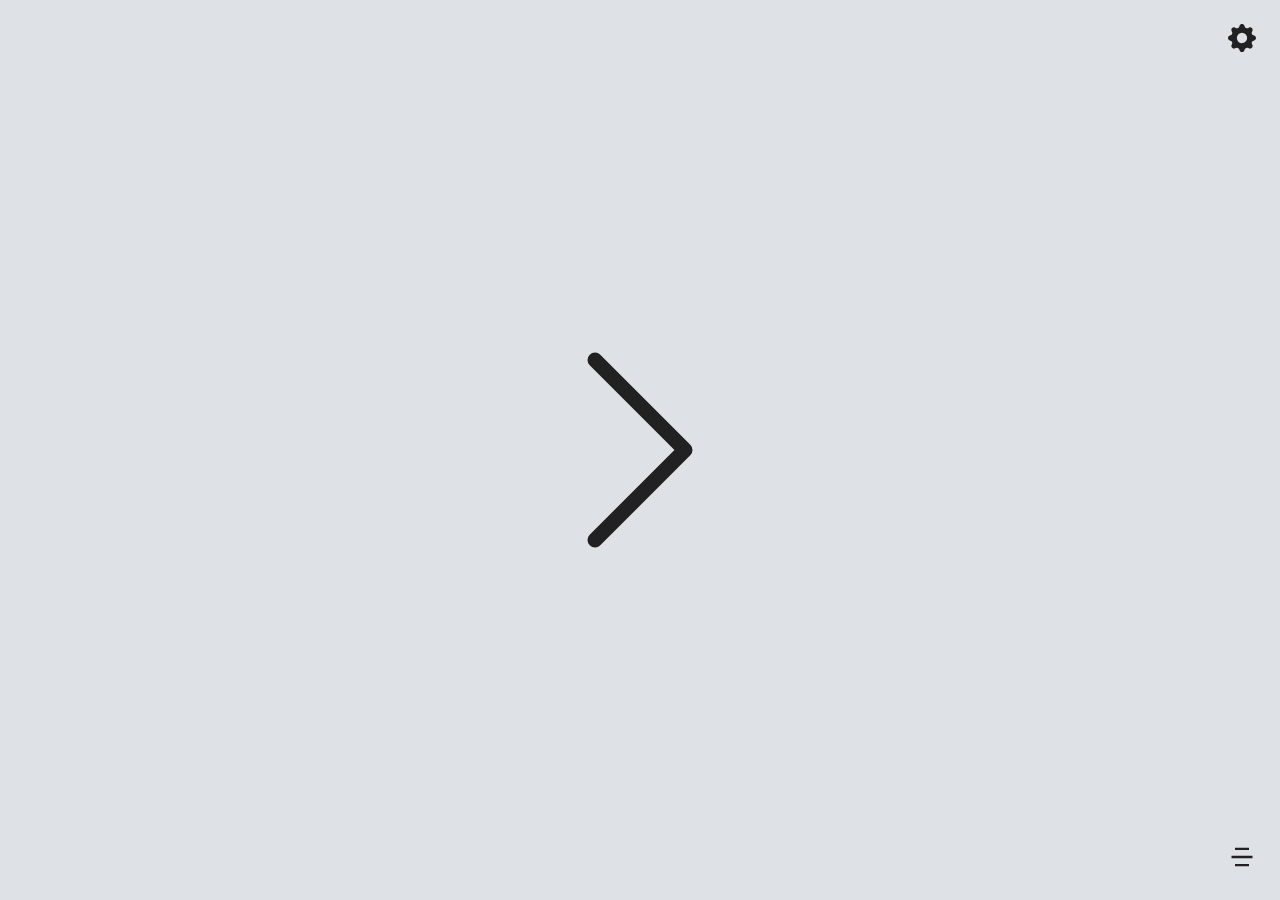
<file: index.html>
<!DOCTYPE html>
<html lang="en">
  <head>
    <meta charset="UTF-8" />
    <meta name="viewport" content="width=device-width, initial-scale=1.0" />
    
    <title>Welcome...</title>
    
    <!-- Favicon -->
    <link rel="icon" type="image/svg+xml" href="src/assets/icons/favicon.svg">
    <link rel="apple-touch-icon" href="src/assets/icons/apple-touch-icon.svg">
    
    <!-- Fonts -->
    <link rel="stylesheet" href="src/css/fonts.css">
    
    <!-- Main Styles -->
    <link rel="stylesheet" href="src/css/main.css">
    
    <!-- Theme Initialization (runs before main app) -->
    <script src="src/js/theme-init.js"></script>
    
    <!-- Main Application Bundle -->
    <script type="module" crossorigin src="src/js/app-extracted.js"></script>
  </head>
  <body>
    <div id="root"></div>
    
    <!-- Configuration and Icons -->
    <script src="src/config/config.js"></script>
    <script src="src/js/icons.js"></script>
  </body>
</html>
</file>
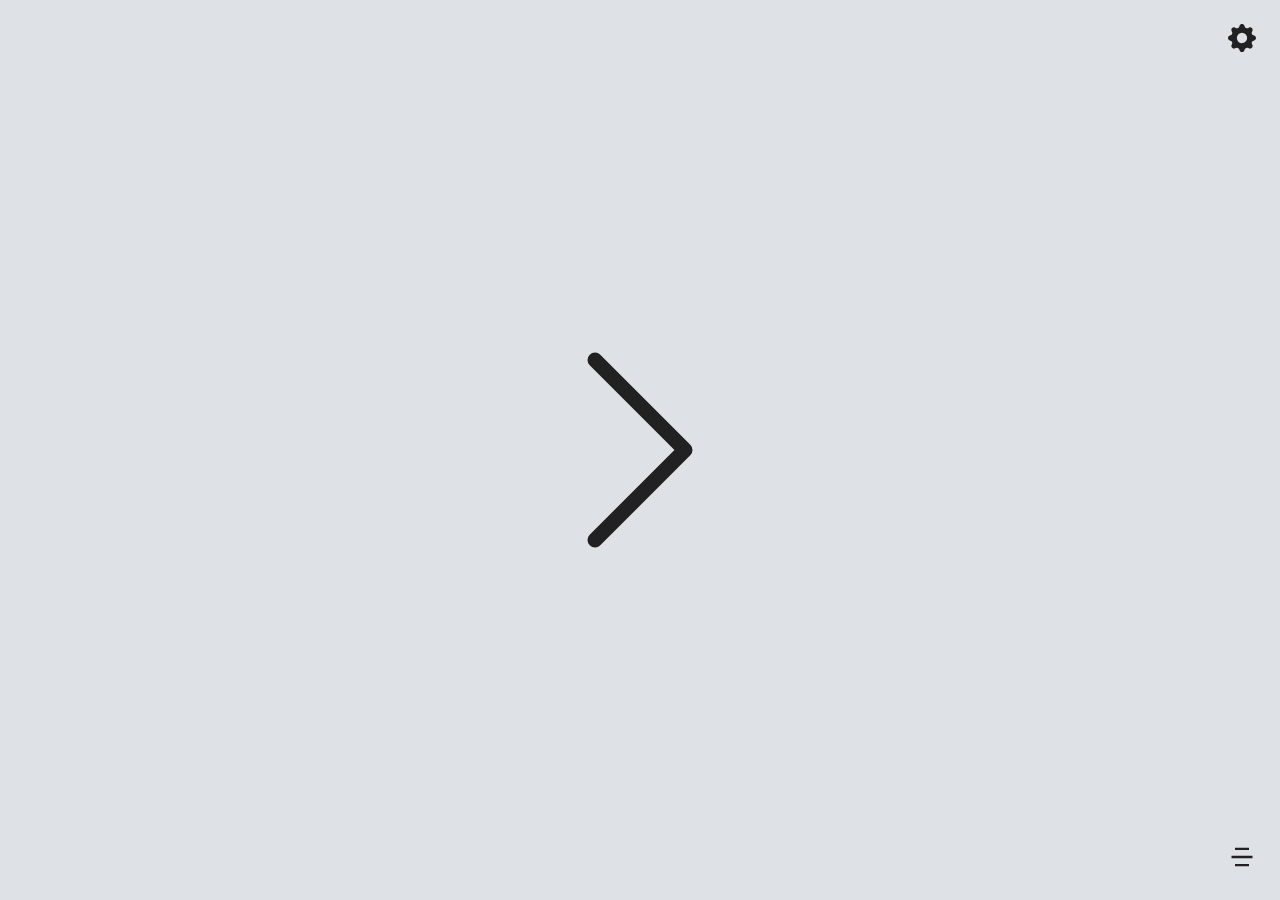
<file: public/doruk/index.html>
<!DOCTYPE html>
<html lang="en">
  <head>
    <meta charset="UTF-8" />
    <meta name="viewport" content="width=device-width, initial-scale=1.0" />
    
    <title>Loading...</title>
    
    <!-- Favicon -->
    <link rel="icon" type="image/svg+xml" href="../../src/assets/icons/favicon.svg">
    <link rel="apple-touch-icon" href="../../src/assets/icons/apple-touch-icon.svg">
    
    <!-- Fonts -->
    <link rel="stylesheet" href="../../src/css/fonts.css">
    
    <!-- Main Styles -->
    <link rel="stylesheet" href="../../src/css/main.css">
    
    <!-- Theme Initialization (runs before main app) -->
    <script src="../../src/js/theme-init.js"></script>
    
    <!-- Main Application Bundle -->
    <script type="module" crossorigin src="../../src/js/app-extracted.js"></script>
  </head>
  <body>
    <div id="root"></div>
    
    <!-- Configuration and Icons -->
    <script src="config.js"></script>
    <script src="../../src/js/icons.js"></script>
  </body>
</html>
</file>
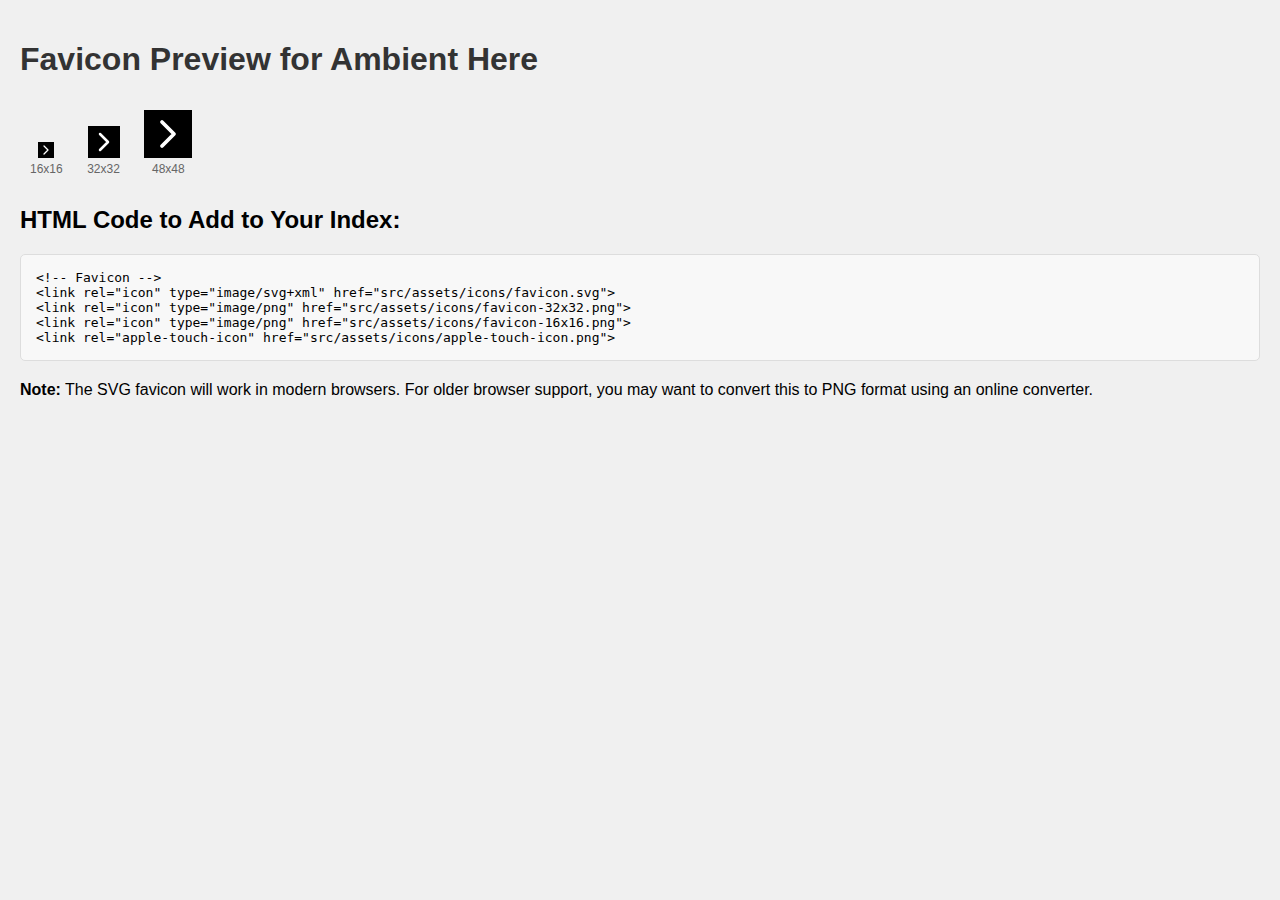
<file: src/assets/icons/favicon-preview.html>
<!DOCTYPE html>
<html>
<head>
    <style>
        body {
            margin: 0;
            padding: 20px;
            font-family: Arial, sans-serif;
            background: #f0f0f0;
        }
        .favicon-preview {
            display: inline-block;
            margin: 10px;
            text-align: center;
        }
        .favicon-preview img {
            border: 1px solid #ccc;
            margin-bottom: 5px;
        }
        .favicon-size {
            display: block;
            font-size: 12px;
            color: #666;
        }
        h1 {
            color: #333;
        }
        .code-block {
            background: #f8f8f8;
            border: 1px solid #ddd;
            padding: 15px;
            margin: 20px 0;
            border-radius: 5px;
            font-family: monospace;
            white-space: pre-wrap;
        }
    </style>
</head>
<body>
    <h1>Favicon Preview for Ambient Here</h1>
    
    <div class="favicon-preview">
        <svg xmlns="http://www.w3.org/2000/svg" viewBox="0 0 32 32" width="16" height="16">
            <rect width="32" height="32" fill="#000000"/>
            <path d="M12 8 L20 16 L12 24" stroke="#ffffff" stroke-width="2.5" fill="none" stroke-linecap="round" stroke-linejoin="round"/>
        </svg>
        <span class="favicon-size">16x16</span>
    </div>
    
    <div class="favicon-preview">
        <svg xmlns="http://www.w3.org/2000/svg" viewBox="0 0 32 32" width="32" height="32">
            <rect width="32" height="32" fill="#000000"/>
            <path d="M12 8 L20 16 L12 24" stroke="#ffffff" stroke-width="2.5" fill="none" stroke-linecap="round" stroke-linejoin="round"/>
        </svg>
        <span class="favicon-size">32x32</span>
    </div>
    
    <div class="favicon-preview">
        <svg xmlns="http://www.w3.org/2000/svg" viewBox="0 0 32 32" width="48" height="48">
            <rect width="32" height="32" fill="#000000"/>
            <path d="M12 8 L20 16 L12 24" stroke="#ffffff" stroke-width="2.5" fill="none" stroke-linecap="round" stroke-linejoin="round"/>
        </svg>
        <span class="favicon-size">48x48</span>
    </div>

    <h2>HTML Code to Add to Your Index:</h2>
    <div class="code-block">&lt;!-- Favicon --&gt;
&lt;link rel="icon" type="image/svg+xml" href="src/assets/icons/favicon.svg"&gt;
&lt;link rel="icon" type="image/png" href="src/assets/icons/favicon-32x32.png"&gt;
&lt;link rel="icon" type="image/png" href="src/assets/icons/favicon-16x16.png"&gt;
&lt;link rel="apple-touch-icon" href="src/assets/icons/apple-touch-icon.png"&gt;</div>

    <p><strong>Note:</strong> The SVG favicon will work in modern browsers. For older browser support, you may want to convert this to PNG format using an online converter.</p>
</body>
</html>
</file>
<file: src/css/fonts.css>
/* Onest (default font) */
@font-face {
  font-family: "Onest";
  src: url("../assets/fonts/Onest/OnestMedium.ttf");
}
@font-face {
  font-family: "Onest Bold";
  src: url("../assets/fonts/Onest/OnestExtraBold.ttf");
}
@font-face {
  font-family: "Onest Light";
  src: url("../assets/fonts/Onest/OnestThin.ttf");
}

:root {
  --font: "Onest Bold";
}

/* Blogger Sans */
/* 
@font-face {
  font-family: 'Blogger Sans';
  src: url('./fonts/Blogger Sans/Blogger Sans Bold.ttf');
}
@font-face {
  font-family: 'Blogger Sans Light';
  src: url('./fonts/Blogger Sans/Blogger Sans Light.ttf.ttf');
} 
*/

/* Uni Sans */
/* 
@font-face {
  font-family: 'Uni Sans';
  src: url('./fonts/Uni Sans/Uni Sans Heavy.otf');
}
@font-face {
  font-family: 'Uni Sans Light';
  src: url('./fonts/Uni Sans/Uni Sans Thin.otf');
} 
*/

/* Rubik */
/* 
@font-face {
  font-family: 'Rubik';
  src: url('./fonts/Rubik/Rubik.ttf');
} 
*/

/* Figtree */
/* 
@font-face {
  font-family: 'Figtree';
  src: url('./fonts/Figtree/Figtree-VariableFont_wght.ttf');
}
@font-face {
  font-family: 'Figtree';
  src: url('./fonts/Figtree/Figtree-Italic-VariableFont_wght.ttf');
  font-style: italic;
} 
*/

/* Public Sans (Joy UI dependency) */
/* 
@font-face {
  font-family: 'Public Sans';
  src: url('./fonts/Public Sans/PublicSans-Regular.ttf');
} 
*/
</file>
<file: src/css/main.css>
@font-face {
  font-family: Onest;
  src: url("[data-uri]");
}
:root {
  --font: "Onest Bold";
}
.react-colorful__last-control {
  border-bottom-left-radius: 0 !important;
  border-bottom-right-radius: 0 !important;
}
._centered_spsl3_11 > input {
  text-align: center;
}
._time_14z0e_1 {
  color: var(--time);
  font-size: var(--font-size);
}
._card_1b58e_1 {
  position: relative;
  aspect-ratio: 1;
  max-width: 100%;
  max-height: 100%;
  margin: 1px;
  border-radius: 10%;
  overflow: hidden;
}
._card_1b58e_1:before {
  display: block;
  content: "";
  width: 100%;
  height: 100%;
  position: absolute;
  background: var(--card);
}
._card_1b58e_1:before {
  filter: brightness(130%);
}
._card_1b58e_1:hover:before {
  filter: brightness(150%);
}
._card_1b58e_1:active:before {
  filter: brightness(175%);
}
body[data-color-scheme="light"] ._card_1b58e_1:before {
  filter: brightness(88%);
}
body[data-color-scheme="light"] ._card_1b58e_1:hover:before {
  filter: brightness(80%);
}
body[data-color-scheme="light"] ._card_1b58e_1:active:before {
  filter: brightness(75%);
}
._card_1b58e_1,
._card_1b58e_1 * {
  transition: all 0.25s;
  cursor: pointer;
}
._card_1b58e_1 > * {
  width: 100%;
  display: flex;
  align-items: center;
  justify-content: center;
}
._card_1b58e_1._realistic_1b58e_97:active > ._logo-wrapper_1b58e_97 {
  transform: scale(0.95) !important;
}
._card_1b58e_1._clicked_1b58e_103 * {
  cursor: default;
}
._card_1b58e_1._realistic_1b58e_97:active {
  box-shadow: 0 0 10px 1px #000 inset;
}
._hint_1b58e_119 {
  position: absolute;
  top: 0;
  left: 0;
  width: 100%;
  height: 100%;
  color: var(--card);
  font-size: 250%;
  opacity: 0;
  transform: rotate(35deg) translate(-10%);
  transition: all 0.2s;
}
._hint_1b58e_119 {
  filter: brightness(180%);
}
body[data-color-scheme="light"] ._hint_1b58e_119 {
  filter: brightness(80%);
}
._hint_1b58e_119._active_1b58e_159 {
  transform: rotate(35deg) translate(20%);
  opacity: 1;
  transition: all 2.5s ease;
}
._plate_1b58e_171 {
  position: absolute;
  width: 60%;
  aspect-ratio: 1;
  z-index: 10000;
  border-radius: 50%;
  background: var(--secondary);
  background-repeat: no-repeat;
  background-size: 200% 200%;
  background-position: right top;
  transition: background-size 0.6s, opacity 0.3s ease-out;
}
._card_1b58e_1:hover ._plate_1b58e_171,
._card_1b58e_1:active ._plate_1b58e_171,
._plate_1b58e_171._detached_1b58e_195 {
  background-size: 100% 100%;
}
._plate_1b58e_171:before {
  content: "";
  display: block;
  width: 100%;
  height: 100%;
  border-radius: 50%;
  background: #2a2a2a;
  transition: opacity 0.6s;
}
._plate_1b58e_171:before {
  opacity: 0.3;
}
._card_1b58e_1:hover ._plate_1b58e_171:before,
._card_1b58e_1:active ._plate_1b58e_171:before,
._plate_1b58e_171._detached_1b58e_195:before {
  opacity: 0.1;
}
body[data-color-scheme="light"] ._plate_1b58e_171:before {
  opacity: 0.2;
}
body[data-color-scheme="light"]
  ._card_1b58e_1:hover
  ._plate_1b58e_171:before,
body[data-color-scheme="light"]
  ._card_1b58e_1:active
  ._plate_1b58e_171:before,
body[data-color-scheme="light"]
  ._plate_1b58e_171._detached_1b58e_195:before {
  opacity: 0;
}
._logo-wrapper_1b58e_97 {
  height: 100%;
}
._logo_1b58e_97 {
  width: 40%;
  margin: 10%;
  z-index: 10001;
}
._logo_1b58e_97 svg {
  display: flex;
  width: 100%;
  height: 100%;
}

/* Splide Carousel Styles */
.splide__track {
  height: calc(50vh - var(--menu-offset) - 40px);
}
.splide__slide__row {
  justify-content: center;
}
.splide__slide--col {
  width: unset !important;
  aspect-ratio: 1;
}
.splide__slide--col:last-child {
  margin-right: 0 !important;
}
.splide__arrow {
  background: var(--primary) !important;
}
.splide__arrow svg {
  fill: var(--secondary) !important;
}
.splide__pagination__page {
  background: var(--primary) !important;
}
.splide__pagination__page:not(.is-active) {
  filter: contrast(35%) !important;
}

/* Container and Layout Styles */
._container_j9nsy_57 {
  width: auto;
  height: calc(50vh - var(--menu-offset) - 40px);
  margin: 20px 0;
  overflow: hidden;
}
._container_j9nsy_57 .card {
  width: 100%;
  height: 100%;
}

/* Base Splide Library Styles */
.splide__container {
  box-sizing: border-box;
  position: relative;
}
.splide__list {
  backface-visibility: hidden;
  display: -ms-flexbox;
  display: flex;
  height: 100%;
  margin: 0 !important;
  padding: 0 !important;
}
.splide.is-initialized:not(.is-active) .splide__list {
  display: block;
}
.splide__pagination {
  -ms-flex-align: center;
  align-items: center;
  display: -ms-flexbox;
  display: flex;
  -ms-flex-wrap: wrap;
  flex-wrap: wrap;
  -ms-flex-pack: center;
  justify-content: center;
  margin: 0;
  pointer-events: none;
}
.splide__pagination li {
  display: inline-block;
  line-height: 1;
  list-style-type: none;
  margin: 0;
  pointer-events: auto;
}
.splide:not(.is-overflow) .splide__pagination {
  display: none;
}
.splide__progress__bar {
  width: 0;
}
.splide {
  position: relative;
  visibility: hidden;
}
.splide.is-initialized,
.splide.is-rendered {
  visibility: visible;
}
.splide__slide {
  backface-visibility: hidden;
  box-sizing: border-box;
  -ms-flex-negative: 0;
  flex-shrink: 0;
  list-style-type: none !important;
  margin: 0;
  position: relative;
}
.splide__slide img {
  vertical-align: bottom;
}
.splide__spinner {
  animation: splide-loading 1s linear infinite;
  border: 2px solid #999;
  border-left-color: transparent;
  border-radius: 50%;
  bottom: 0;
  contain: strict;
  display: inline-block;
  height: 20px;
  left: 0;
  margin: auto;
  position: absolute;
  right: 0;
  top: 0;
  width: 20px;
}
.splide__sr {
  clip: rect(0 0 0 0);
  border: 0;
  height: 1px;
  margin: -1px;
  overflow: hidden;
  padding: 0;
  position: absolute;
  width: 1px;
}
.splide__toggle.is-active .splide__toggle__play,
.splide__toggle__pause {
  display: none;
}
.splide__toggle.is-active .splide__toggle__pause {
  display: inline;
}
.splide__track {
  overflow: hidden;
  position: relative;
  z-index: 0;
}

@keyframes splide-loading {
  0% {
    transform: rotate(0);
  }
  to {
    transform: rotate(1turn);
  }
}

.splide__track--draggable {
  -webkit-touch-callout: none;
  -webkit-user-select: none;
  -ms-user-select: none;
  user-select: none;
}
.splide__track--fade > .splide__list > .splide__slide {
  margin: 0 !important;
  opacity: 0;
  z-index: 0;
}
.splide__track--fade > .splide__list > .splide__slide.is-active {
  opacity: 1;
  z-index: 1;
}
.splide--rtl {
  direction: rtl;
}
.splide__track--ttb > .splide__list {
  display: block;
}

/* Arrow and Navigation Styles */
.splide__arrow {
  -ms-flex-align: center;
  align-items: center;
  background: #ccc;
  border: 0;
  border-radius: 50%;
  cursor: pointer;
  display: -ms-flexbox;
  display: flex;
  height: 2em;
  -ms-flex-pack: center;
  justify-content: center;
  opacity: 0.7;
  padding: 0;
  position: absolute;
  top: 50%;
  transform: translateY(-50%);
  width: 2em;
  z-index: 1;
}
.splide__arrow svg {
  fill: #000;
  height: 1.2em;
  width: 1.2em;
}
.splide__arrow:hover:not(:disabled) {
  opacity: 0.9;
}
.splide__arrow:disabled {
  opacity: 0.3;
}
.splide__arrow:focus-visible {
  outline: 3px solid #0bf;
  outline-offset: 3px;
}
.splide__arrow--prev {
  left: 1em;
}
.splide__arrow--prev svg {
  transform: scaleX(-1);
}
.splide__arrow--next {
  right: 1em;
}
.splide.is-focus-in .splide__arrow:focus {
  outline: 3px solid #0bf;
  outline-offset: 3px;
}

/* Pagination Styles */
.splide__pagination {
  bottom: 0.5em;
  left: 0;
  padding: 0 1em;
  position: absolute;
  right: 0;
  z-index: 1;
}
.splide__pagination__page {
  background: #ccc;
  border: 0;
  border-radius: 50%;
  display: inline-block;
  height: 8px;
  margin: 3px;
  opacity: 0.7;
  padding: 0;
  position: relative;
  transition: transform 0.2s linear;
  width: 8px;
}
.splide__pagination__page.is-active {
  background: #fff;
  transform: scale(1.4);
  z-index: 1;
}
.splide__pagination__page:hover {
  cursor: pointer;
  opacity: 0.9;
}
.splide__pagination__page:focus-visible {
  outline: 3px solid #0bf;
  outline-offset: 3px;
}
.splide.is-focus-in .splide__pagination__page:focus {
  outline: 3px solid #0bf;
  outline-offset: 3px;
}

/* Progress Bar */
.splide__progress__bar {
  background: #ccc;
  height: 3px;
}

/* Slide Focus and Interaction */
.splide__slide {
  -webkit-tap-highlight-color: rgba(0, 0, 0, 0);
}
.splide__slide:focus {
  outline: 0;
}

@supports (outline-offset: -3px) {
  .splide__slide:focus-visible {
    outline: 3px solid #0bf;
    outline-offset: -3px;
  }
}

@media screen and (-ms-high-contrast: none) {
  .splide__slide:focus-visible {
    border: 3px solid #0bf;
  }
}

@supports (outline-offset: -3px) {
  .splide.is-focus-in .splide__slide:focus {
    outline: 3px solid #0bf;
    outline-offset: -3px;
  }
}

@media screen and (-ms-high-contrast: none) {
  .splide.is-focus-in .splide__slide:focus {
    border: 3px solid #0bf;
  }
  .splide.is-focus-in
    .splide__track
    > .splide__list
    > .splide__slide:focus {
    border-color: #0bf;
  }
}

/* Toggle Controls */
.splide__toggle {
  cursor: pointer;
}
.splide__toggle:focus-visible {
  outline: 3px solid #0bf;
  outline-offset: 3px;
}
.splide.is-focus-in .splide__toggle:focus {
  outline: 3px solid #0bf;
  outline-offset: 3px;
}

/* Navigation Track */
.splide__track--nav > .splide__list > .splide__slide {
  border: 3px solid transparent;
  cursor: pointer;
}
.splide__track--nav > .splide__list > .splide__slide.is-active {
  border: 3px solid #000;
}

/* RTL Support */
.splide__arrows--rtl .splide__arrow--prev {
  left: auto;
  right: 1em;
}
.splide__arrows--rtl .splide__arrow--prev svg {
  transform: scaleX(1);
}
.splide__arrows--rtl .splide__arrow--next {
  left: 1em;
  right: auto;
}
.splide__arrows--rtl .splide__arrow--next svg {
  transform: scaleX(-1);
}

/* Vertical (TTB) Support */
.splide__arrows--ttb .splide__arrow {
  left: 50%;
  transform: translate(-50%);
}
.splide__arrows--ttb .splide__arrow--prev {
  top: 1em;
}
.splide__arrows--ttb .splide__arrow--prev svg {
  transform: rotate(-90deg);
}
.splide__arrows--ttb .splide__arrow--next {
  bottom: 1em;
  top: auto;
}
.splide__arrows--ttb .splide__arrow--next svg {
  transform: rotate(90deg);
}
.splide__pagination--ttb {
  bottom: 0;
  display: -ms-flexbox;
  display: flex;
  -ms-flex-direction: column;
  flex-direction: column;
  left: auto;
  padding: 1em 0;
  right: 0.5em;
  top: 0;
}

/* Layout Container Styles */
._container_pjz11_1 {
  position: absolute;
  display: flex;
  align-content: space-between;
  flex-wrap: wrap;
  width: 100vw;
  height: 100vh;
}
._wrapper_pjz11_17 {
  display: flex;
  justify-content: center;
  width: 100%;
  height: calc(50vh - var(--menu-offset));
  font-size: 5em;
  padding: 0 15%;
  overflow: hidden;
  z-index: 1;
}
._wrapper_pjz11_17:first-child {
  align-items: end;
}
._wrapper_pjz11_17:last-child {
  align-items: start;
}
._wrapper_pjz11_17 > * {
  width: 100%;
  text-align: center;
}
._svg_pjz11_59 {
  top: 0;
  position: absolute;
  height: 100vh;
  overflow: visible;
  pointer-events: none;
  z-index: 2;
}

/* Modal and Dialog Styles */
._container_nc56x_1 {
  top: 1em;
  left: 50vw;
  transform: translate(-50%);
  position: absolute;
  background: var(--secondary);
  border: 5px solid var(--primary);
  border-radius: 1em;
  padding: 0.75em 1em;
  z-index: 10000;
}
._title_nc56x_25 {
  display: flex;
  align-items: center;
  justify-content: center;
  text-transform: uppercase;
  gap: 5px;
  font-size: 1.3em;
}
._title_nc56x_25 > svg {
  color: var(--accent);
}
._description_nc56x_51 {
  margin-top: 10px;
  text-align: center;
}

/* Background Animation */
@keyframes _bg-animation_16qa1_1 {
  0% {
    background-position: 0% 0%;
  }
  to {
    background-position: 100% 100%;
  }
}

._viewport_16qa1_17 {
  position: absolute;
  top: 0;
  left: 0;
  width: 100vw;
  height: 100vh;
  overflow: hidden;
  display: flex;
  align-items: center;
  justify-content: center;
  user-select: none;
  background: var(--secondary);
  background-size: 130% 130%;
  animation: _bg-animation_16qa1_1 8s infinite alternate ease-in-out;
}
._container_16qa1_49 {
  min-width: var(--diagonal);
  min-height: var(--diagonal);
  transform: rotate(var(--rotation-angle));
}
._marquee_16qa1_61 {
  opacity: var(--text-opacity);
  color: var(--text-color);
  font-size: var(--text-size);
  font-weight: 700;
  text-transform: uppercase;
}
._row_16qa1_77 {
  height: var(--diagonal);
  width: min-content;
  display: flex;
  flex-wrap: wrap;
  align-content: space-evenly;
}
._row_16qa1_77 > * {
  white-space: nowrap;
  margin-right: 1ch;
}
._row_16qa1_77 > *:nth-child(odd) {
  margin-left: -50%;
}

/* SVG and Clip Path Styles */
._svg_3l95s_1 {
  position: absolute;
  height: 100vh;
  overflow: visible;
  margin-left: calc((var(--thickness) / -2) - 1px);
  padding-right: calc(var(--thickness) / 2);
  z-index: 1;
}
._clip-container_3l95s_17 {
  clip-path: url(#quick-look-clip-path);
  height: 100vh;
  width: 100vw;
  overflow: visible;
  position: absolute;
  z-index: 1;
  transform: translate(-1px);
}
._label-container_3l95s_35 {
  position: absolute;
  height: 100vh;
  width: calc(50vh - var(--thickness));
  top: 0;
  display: flex;
  align-items: center;
  justify-content: center;
  z-index: 2;
}
._label_3l95s_35 {
  padding: 0 5px;
  width: 100%;
  text-overflow: ellipsis;
  overflow: hidden;
  color: var(--textColor);
  font-size: var(--fontSize);
  text-transform: uppercase;
  text-align: center;
}

/* Suggestions Container */
._container_12lgi_1 {
  width: 100%;
  position: absolute;
  display: flex;
  flex-wrap: wrap;
  justify-content: center;
  align-items: center;
  align-content: flex-start;
  font-size: var(--font-size-suggestions);
}
._container_12lgi_1._default_12lgi_21 {
  height: calc(50vh - 50% - 40px);
  margin-top: 20px;
  gap: 10px;
  overflow-y: auto;
  overflow-x: hidden;
}
._suggestion_12lgi_39 > div {
  color: var(--suggestions);
  display: flex;
  text-align: center;
  width: fit-content;
  margin: 0 auto;
  padding: 7px 20px;
  border-radius: 15px;
  cursor: pointer;
}
._suggestion_12lgi_39._history-source_12lgi_63 > div {
  text-decoration: underline;
  text-decoration-color: var(--visited);
  text-underline-offset: 5px;
  text-decoration-thickness: 0.1em;
}
._prefix_12lgi_77 {
  display: flex;
  align-items: center;
  justify-content: center;
  margin-right: 0.5ch;
  background-color: var(--prefix);
  padding: 0 0.5ch;
  border-radius: 10px;
  color: var(--secondary);
}
._suggestion_12lgi_39 > div {
  border: 5px solid transparent;
}
._suggestion_12lgi_39._selected_12lgi_107 > div {
  border: 5px solid var(--primary);
}
._suggestion_12lgi_39:active > div,
.forwarding ._suggestion_12lgi_39._selected_12lgi_107 > div {
  background: var(--primary);
  color: var(--secondary);
}

/* Markdown Content Styles */
._md-container_cds68_1 {
  margin-right: 1em;
}
._md-container_cds68_1 * {
  user-select: text !important;
}
._md-container_cds68_1 code {
  backdrop-filter: contrast(0.8);
  padding-left: 6px;
  padding-right: 6px;
}
._md-container_cds68_1 pre {
  backdrop-filter: contrast(0.8);
  padding: 10px;
  border-radius: 10px;
  overflow-x: auto;
}
._md-container_cds68_1 > *:first-child {
  margin-top: 0;
}
._md-container_cds68_1 > *:last-child {
  margin-bottom: 0;
}
._icon_cds68_49 {
  position: absolute;
  width: 2em;
  height: 2em;
  top: calc(-50vh + 50% + 20px);
  left: -20px;
  transform: translate(-100%);
  border-radius: 50%;
  padding: 5px;
  background: var(--accent);
  color: var(--secondary);
}

/* Search and AI Completion */
._container_znqbx_1 {
  width: 100%;
  position: relative;
  margin-left: calc(50vh + 5vw);
  margin-right: 5vw;
}
._ai-completion_znqbx_15 {
  bottom: 100%;
  position: absolute;
  width: 100%;
  height: calc(50vh - 50% - 40px);
  font-size: 1.3em;
  font-family: Onest;
  margin-bottom: 20px;
  overflow-x: hidden;
  overflow-y: auto;
}
._field_znqbx_39 {
  outline: none;
  background: transparent;
  padding: 0;
  width: 100%;
  margin: 0 auto;
  overflow: hidden;
  resize: none;
  border: none;
  color: var(--query);
  font-size: var(--font-size);
  text-align: center;
  text-transform: uppercase;
  font-family: inherit;
  cursor: default;
}

/* Settings Button */
._container_jgho0_1 {
  position: absolute;
  margin: 1.5em;
  cursor: pointer;
  z-index: 100;
  transition: all 0.3s;
}
._container_jgho0_1._visited_jgho0_15 {
  opacity: 0;
}
._container_jgho0_1._visited_jgho0_15:hover {
  opacity: 1;
}
._container_jgho0_1 > svg {
  display: inline;
  width: 1.75em;
  height: 1.75em;
}

/* Mobile Warning and Layout */
._container_1sk4l_1 {
  display: flex;
  align-items: center;
  padding: 0;
  margin: 0;
  width: 100vw;
  height: 100vh;
}
._mobile-warning_1sk4l_19 {
  width: 100vw;
  height: 100vh;
  display: flex;
  flex-wrap: nowrap;
  align-items: center;
  justify-content: center;
}
._mobile-warning_1sk4l_19 > div {
  text-align: center;
}
._ignore-mobile-button_1sk4l_41 {
  text-decoration: underline;
  cursor: pointer;
}
._cancel-button_1sk4l_51 {
  position: absolute;
  left: 50%;
  bottom: 1em;
  transform: translate(-50%);
  z-index: 10000;
  cursor: pointer;
  font-size: x-large;
  padding: 0.5em 1em;
  border-radius: 1em;
  border: 5px solid var(--primary);
  background: var(--secondary);
  color: var(--primary);
}

/* Main App Styles */
.app {
  background: var(--background);
  color: var(--primary);
  width: 100vw;
  height: 100vh;
  overflow: hidden;
}
.app * {
  user-select: none;
}
.app *::selection {
  background: var(--accent);
  color: var(--secondary);
}
.app *::-moz-selection {
  background: var(--accent);
  color: var(--secondary);
}
.app *::-webkit-scrollbar {
  width: 10px;
  height: 10px;
}
.app *::-webkit-scrollbar-thumb {
  background: var(--primary);
  border-radius: 10px;
}
.app *::-webkit-scrollbar-thumb:hover {
  filter: brightness(0.5);
}

/* Base HTML Elements */
body,
html,
#root {
  margin: 0;
  padding: 0;
  overflow: hidden;
}
body {
  position: relative;
  font-family: var(--font), Arial, Helvetica, sans-serif;
  color: var(--primary);
}
code {
  display: inline-block;
  background: var(--joy-palette-background-level3);
  border: 1px solid var(--joy-palette-background-level1);
  padding: 3px;
  border-radius: 5px;
}

/* Utility Classes */
.marquee {
  justify-content: space-around;
}
.JoyTooltip-root {
  z-index: 10000 !important;
}
</file>
